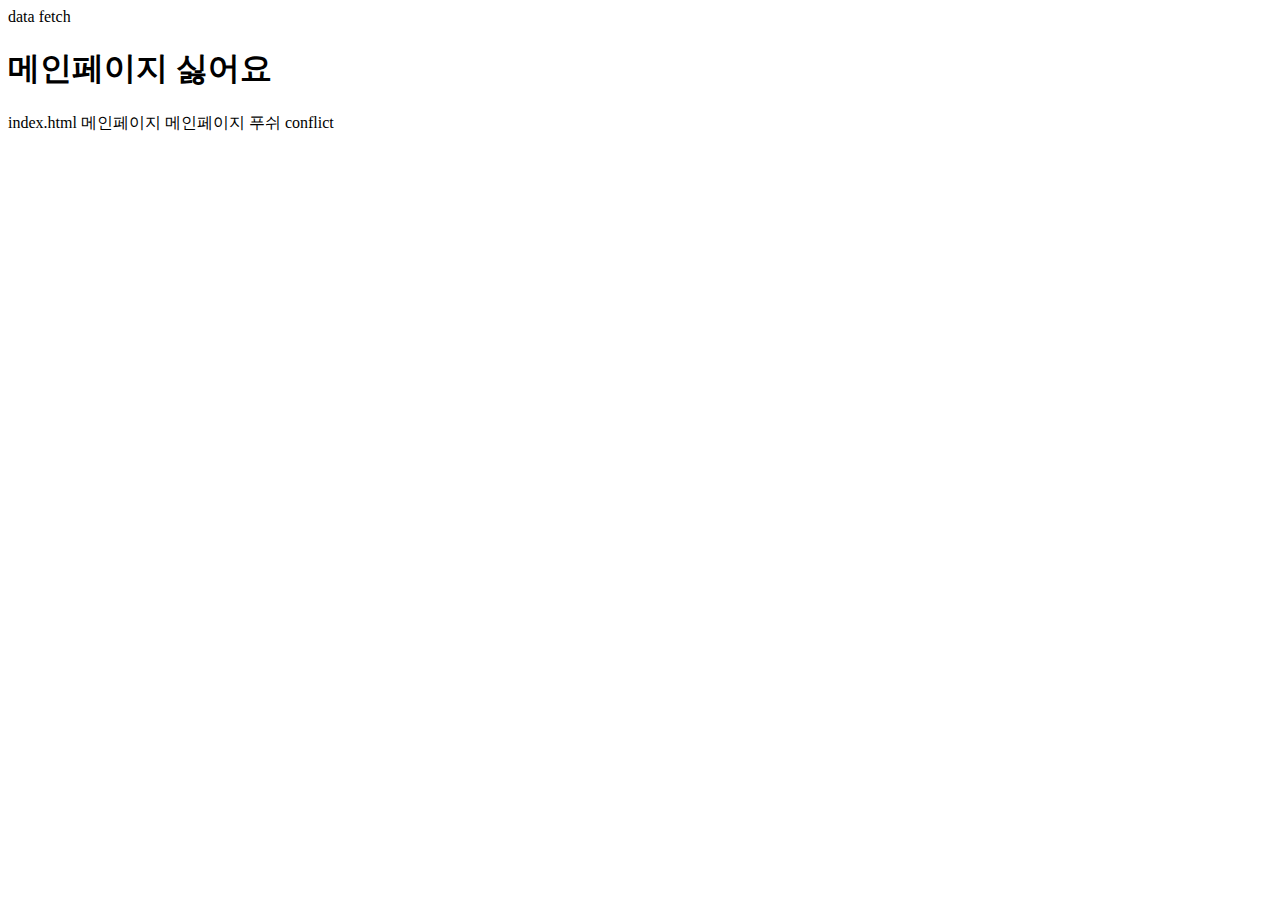
<file: index.html>
<!DOCTYPE html>
<html lang="en">
<head>
    <meta charset="UTF-8">
    <meta http-equiv="X-UA-Compatible" content="IE=edge">
    <meta name="viewport" content="width=device-width, initial-scale=1.0">
    <title>Document</title>
</head>
<body>
    data fetch
    <h1>메인페이지 싫어요</h1>
    index.html 메인페이지 
    메인페이지 푸쉬 conflict
</body>
</html>
</file>
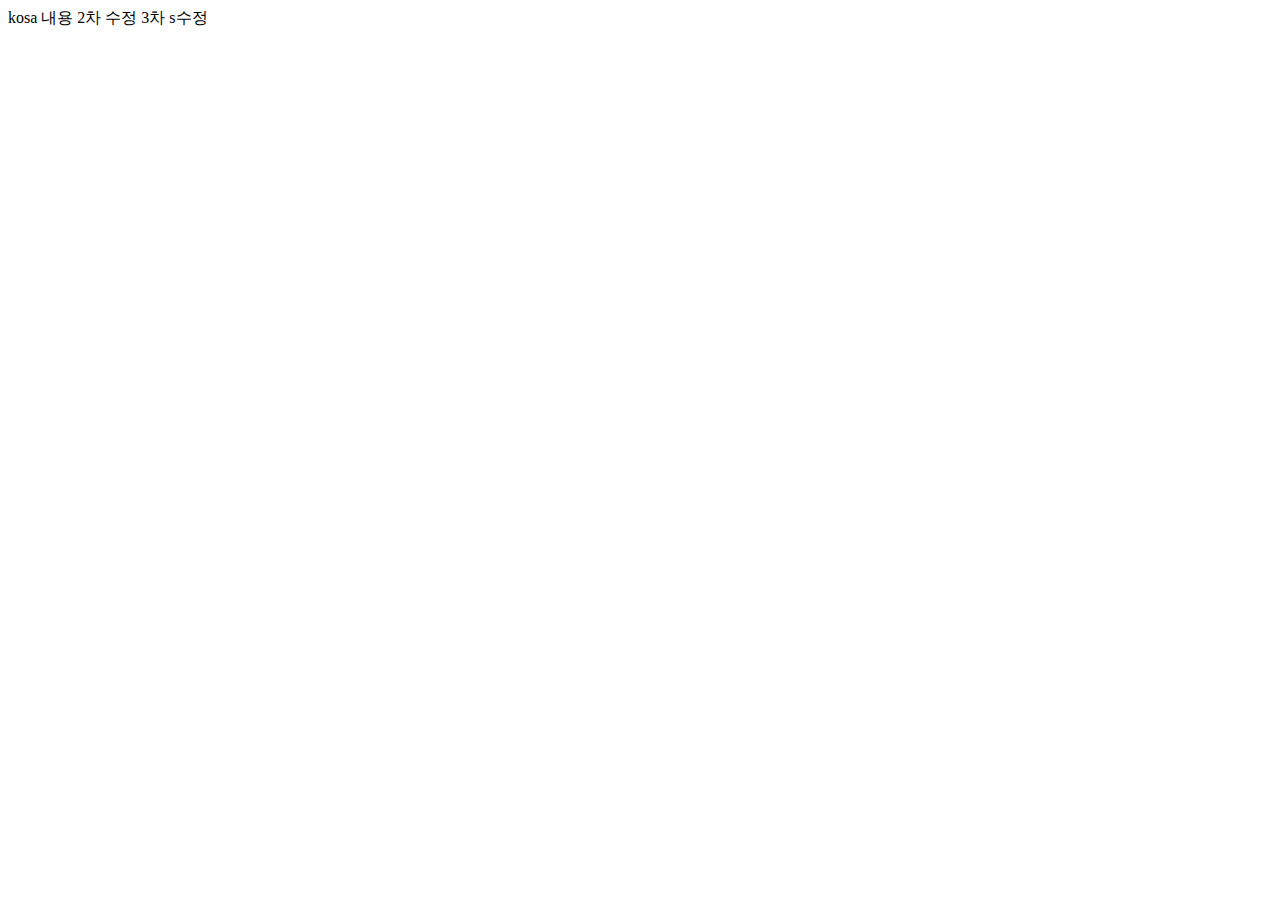
<file: kosa.html>
<!DOCTYPE html>
<html lang="en">
<head>
    <meta charset="UTF-8">
    <meta http-equiv="X-UA-Compatible" content="IE=edge">
    <meta name="viewport" content="width=device-width, initial-scale=1.0">
    <title>kosa</title>
</head>
<body>
    kosa 내용 2차 수정
    3차 s수정
    
</body>
</html>
</file>
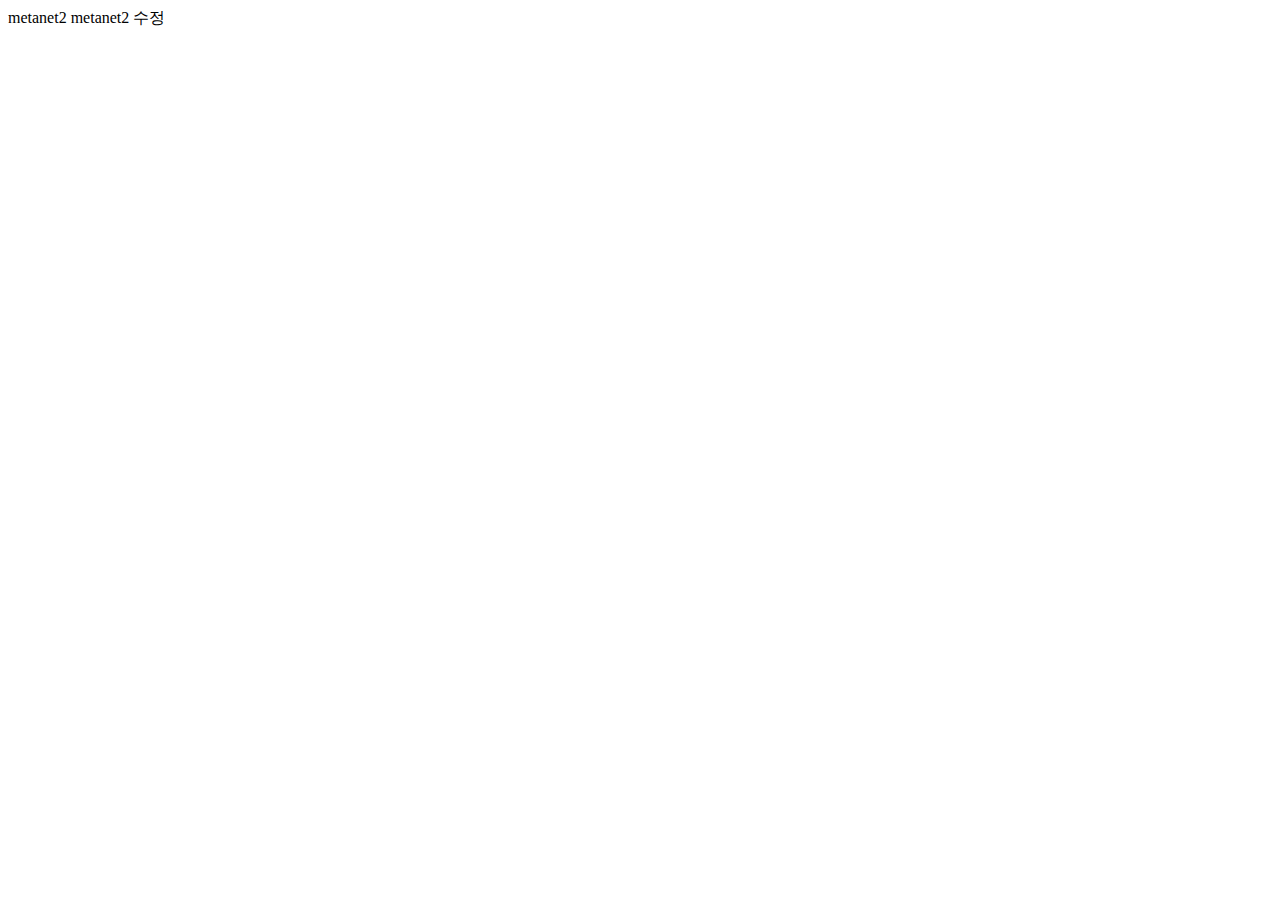
<file: metanet.html>
<!DOCTYPE html>
<html lang="en">
<head>
    <meta charset="UTF-8">
    <meta http-equiv="X-UA-Compatible" content="IE=edge">
    <meta name="viewport" content="width=device-width, initial-scale=1.0">
    <title>metanet</title>
</head>
<body>
    metanet2
    metanet2 수정
</body>
</html>
</file>
